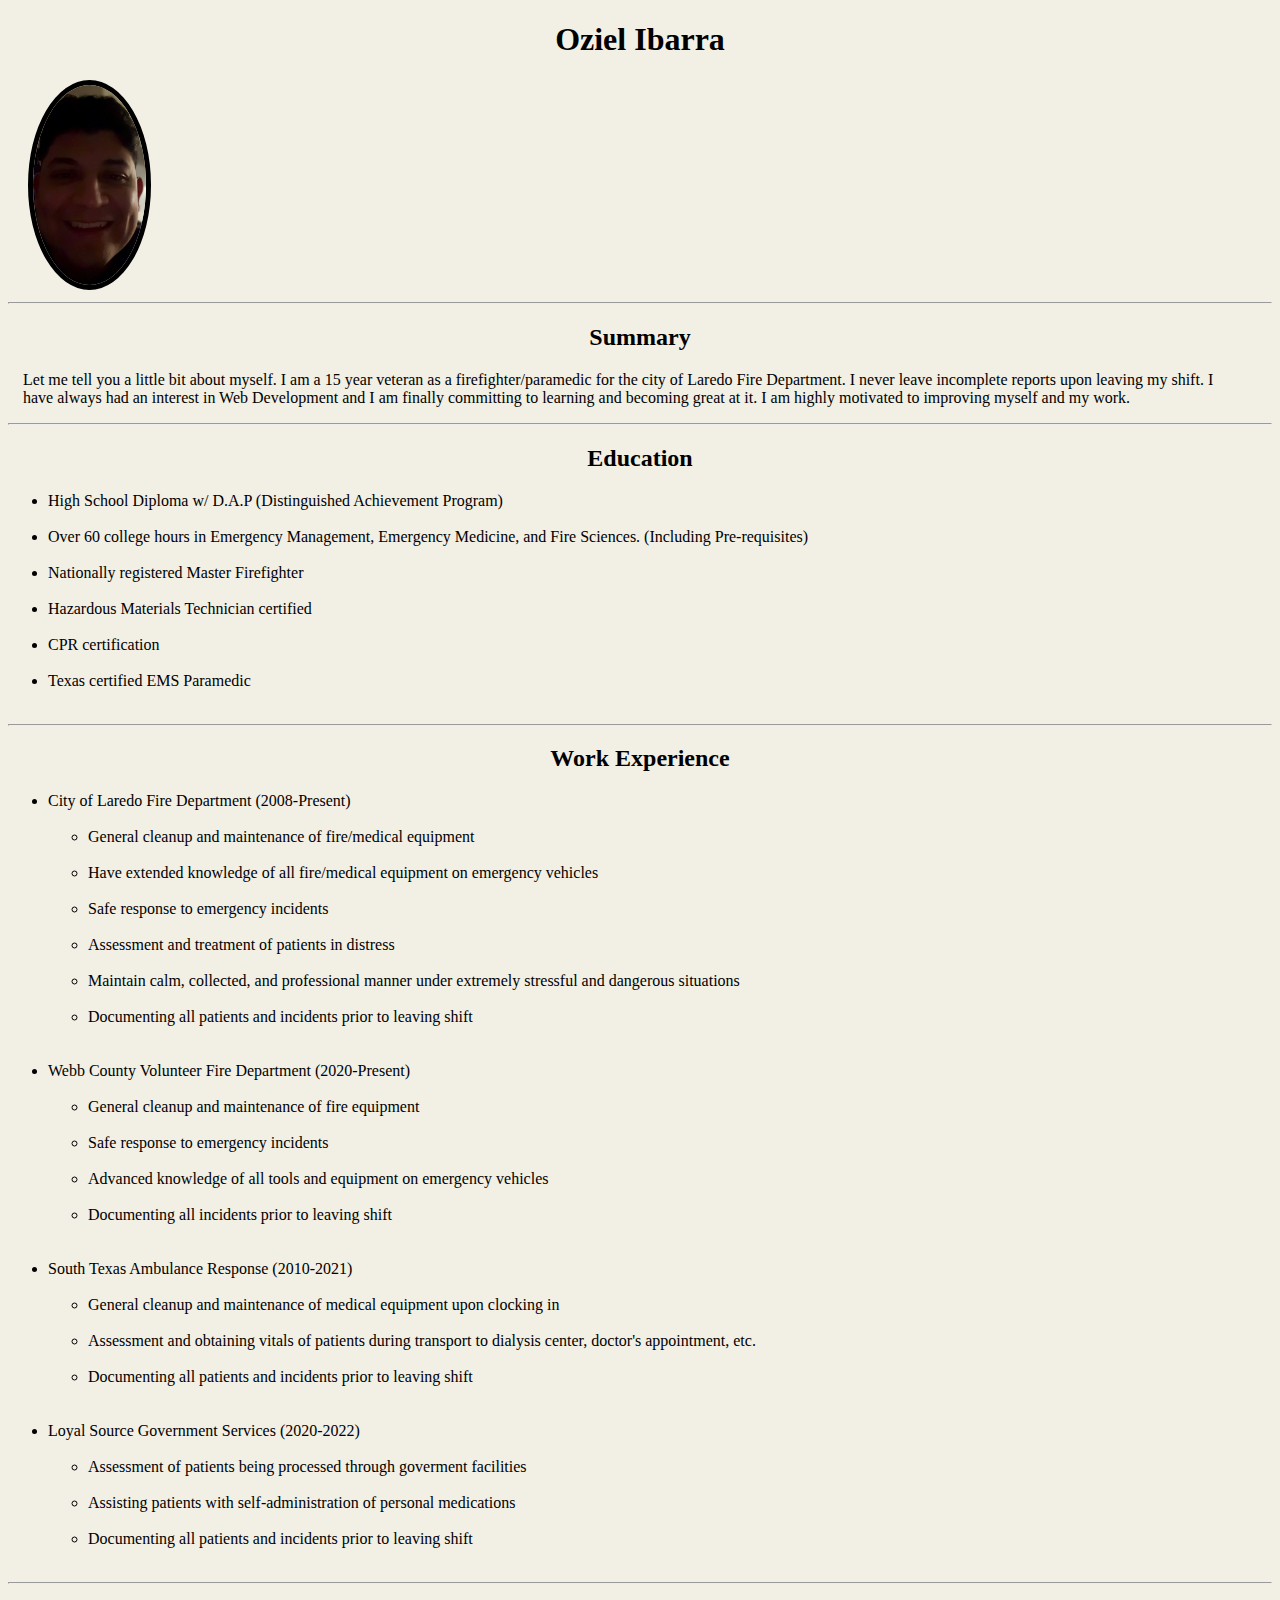
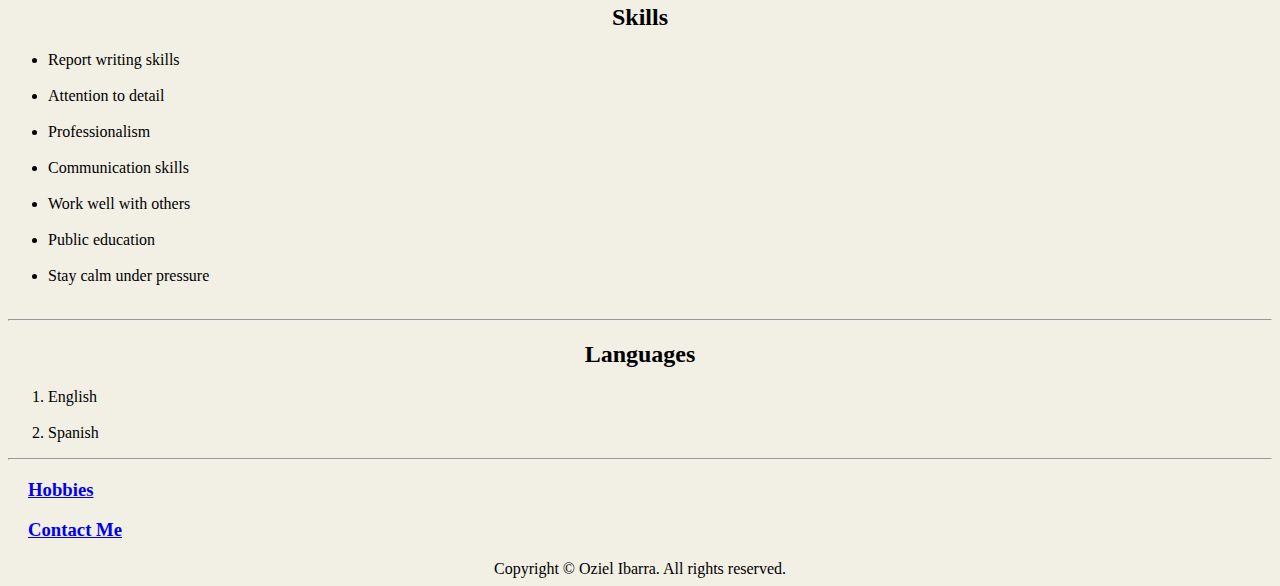
<file: index.html>
<!DOCTYPE html>
<html lang="en">

<head>
    <meta charset="UTF-8">
    <meta name="viewport" content="width=device-width, initial-scale=1.0">
    <title>Resume</title>
    <link rel="stylesheet" href="./style.css">
</head>
    <body>
        <h1>Oziel Ibarra</h1>
        <img src="./Images/Profile Pic.jpg" height="200px" alt="head shot">
        <hr />
        <h2>Summary</h2>
        <p id="summary">Let me tell you a little bit about myself. I am a 15 year veteran as a firefighter/paramedic for the city of Laredo Fire 
            Department. I never leave incomplete reports upon leaving my shift. I have always had an interest in Web Development 
            and I am finally committing to learning and becoming great at it. I am highly motivated to improving myself and my work.
        </p>
        <hr />
        <h2>Education</h2>
        <ul>
            <li>High School Diploma w/ D.A.P (Distinguished Achievement Program)</li><br />
            <li>Over 60 college hours in Emergency Management, Emergency Medicine, and Fire Sciences. (Including Pre-requisites)</li><br />
            <li>Nationally registered Master Firefighter</li><br />
            <li>Hazardous Materials Technician certified</li><br />
            <li>CPR certification</li><br />
            <li>Texas certified EMS Paramedic</li><br />
        </ul>
        <hr />
        <h2>Work Experience</h2>
        <ul>
            <li>City of Laredo Fire Department (2008-Present)
                <ul><br />
                    <li>General cleanup and maintenance of fire/medical equipment</li><br />
                    <li>Have extended knowledge of all fire/medical equipment on emergency vehicles</li><br />
                    <li>Safe response to emergency incidents</li><br />
                    <li>Assessment and treatment of patients in distress</li><br />
                    <li>Maintain calm, collected, and professional manner under extremely stressful and dangerous situations</li><br />
                    <li>Documenting all patients and incidents prior to leaving shift</li><br />
                </ul>
                <br />
            </li>
            <li>Webb County Volunteer Fire Department (2020-Present) 
                <ul><br />
                    <li>General cleanup and maintenance of fire equipment</li><br />
                    <li>Safe response to emergency incidents</li><br />
                    <li>Advanced knowledge of all tools and equipment on emergency vehicles</li><br />
                    <li>Documenting all incidents prior to leaving shift</li><br />
                </ul>
                <br />
            </li>
            <li>South Texas Ambulance Response (2010-2021) 
                <ul><br />
                    <li>General cleanup and maintenance of medical equipment upon clocking in</li><br />
                    <li>Assessment and obtaining vitals of patients during transport to dialysis center, doctor's appointment, etc.</li><br />
                    <li>Documenting all patients and incidents prior to leaving shift</li><br />
                </ul>
                <br />
            </li>
            <li>Loyal Source Government Services (2020-2022) 
                <ul><br />
                    <li>Assessment of patients being processed through goverment facilities</li><br />
                    <li>Assisting patients with self-administration of personal medications</li><br />
                    <li>Documenting all patients and incidents prior to leaving shift</li><br />
                </ul>
            </li>
        </ul>
        <hr />
        <h2>Skills</h2>
        <ul>
            <li>Report writing skills</li><br />
            <li>Attention to detail</li><br />
            <li>Professionalism</li><br />
            <li>Communication skills</li><br />
            <li>Work well with others</li><br />
            <li>Public education</li><br />
            <li>Stay calm under pressure</li><br />
        </ul>
        <hr />
        <h2>Languages</h2>
        <ol>
            <li>English</li><br />
            <li>Spanish</li>
        </ol>
        <hr />
        <h3 id="hobbies"><a href="./hobbies.html">Hobbies</a></h3>
        <h3 id="contact-me"><a href="./contact-me.html">Contact Me</a></h3>
    </body>
    <footer>Copyright &copy; Oziel Ibarra. All rights reserved.</footer>
</html>
</file>
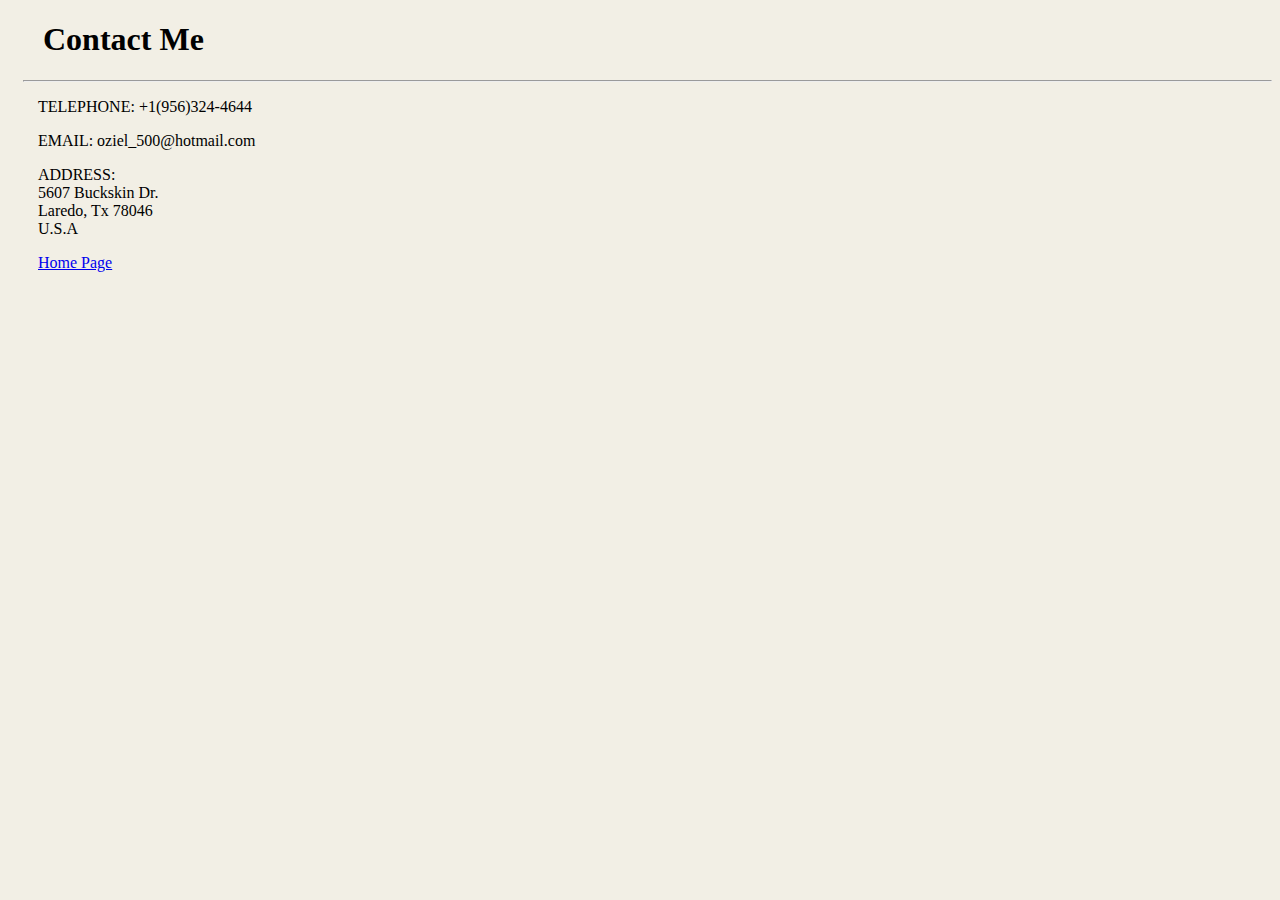
<file: contact-me.html>
<!DOCTYPE html>
<html lang="en">
    <head>
        <meta charset="UTF-8">
        <meta name="viewport" content="width=device-width, initial-scale=1.0">
        <title>Contact Me</title>
        <style>
            body{
                background-color: #f2efe5;
                padding-left: 15px;
            }

            p{
                padding-left: 15px;
            }

            h1{
                padding-left: 20px;
            }
            
            a{
                padding-left: 15px;
            }
        </style>
    </head>
    <body>
        <h1>Contact Me</h1>
        <hr />
        <p>TELEPHONE: +1(956)324-4644</p>
        <p>EMAIL: oziel_500@hotmail.com</p>
        <p>ADDRESS: <br />
            5607 Buckskin Dr. <br />
            Laredo, Tx 78046 <br />
            U.S.A
        </p>
        <a href="./index.html">Home Page</a>
    </body>
</html>
</file>
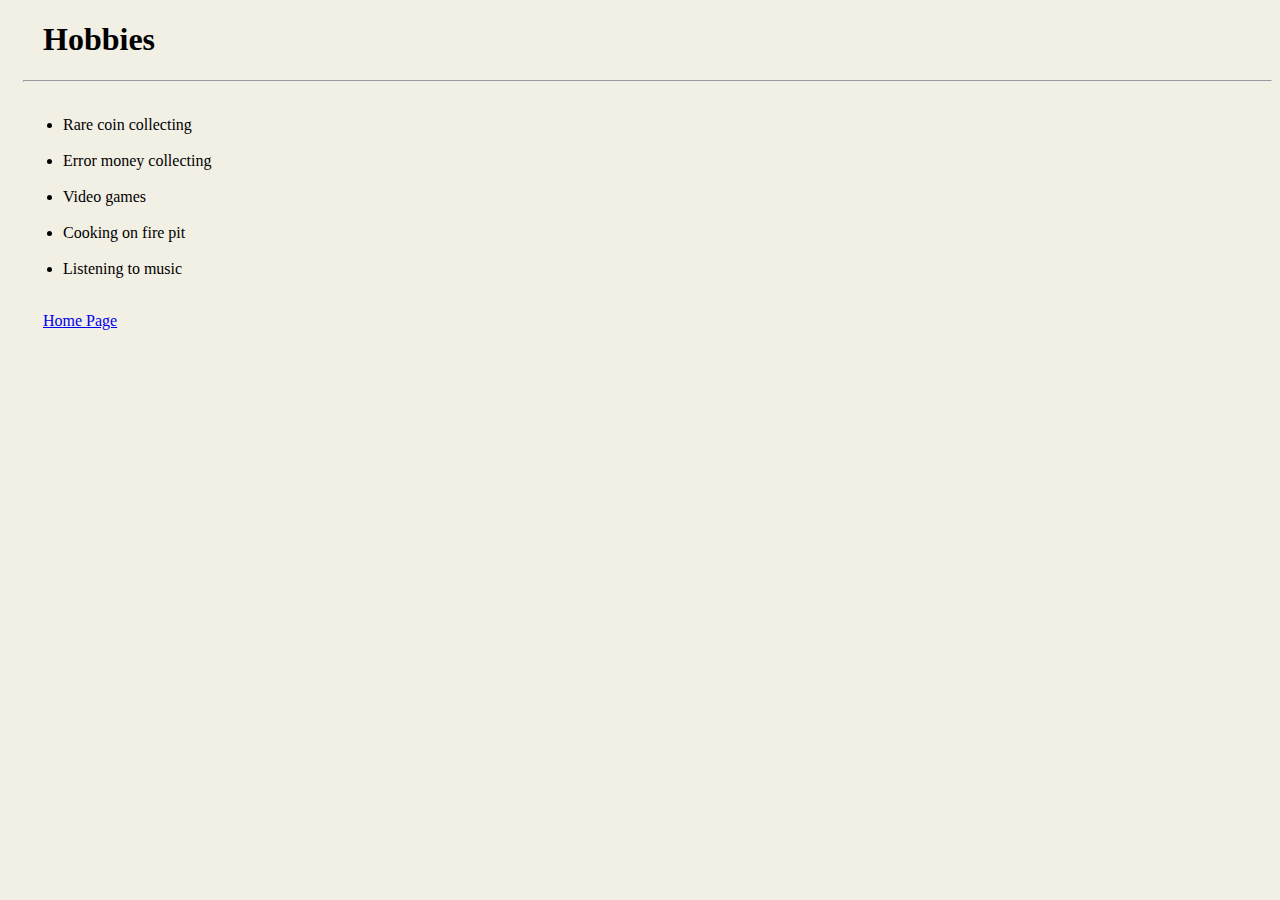
<file: hobbies.html>
<!DOCTYPE html>
<html lang="en">
    <head>
        <meta charset="UTF-8">
        <meta name="viewport" content="width=device-width, initial-scale=1.0">
        <title>Hobbies</title>
        <style>
            body{
                background-color: #f2efe5;
                padding-left: 15px;
            }

            h1{
                padding-left: 20px;
            }

            a{
                padding-left: 20px;
            }
        </style>
        </head>
    <body>
        <h1>Hobbies</h1>
        <hr />
        <ul><br />
            <li>Rare coin collecting</li><br />
            <li>Error money collecting</li><br />
            <li>Video games</li><br />
            <li>Cooking on fire pit</li><br />
            <li>Listening to music</li><br />
        </ul>
        <a href="./index.html">Home Page</a>
    </body>
</html>
</file>
<file: style.css>
body{
    background-color: #F2EFE5;
}

img{
    border: 5px solid black;
    margin-left: 20px;
    border-radius: 50%;
}

h1, h2, footer{
    text-align: center;
}

#summary{
    padding-left: 15px;
    padding-right: 50px;
}

#hobbies{
    padding-left: 20px;
}

#contact-me{
    padding-left: 20px;
}
</file>
